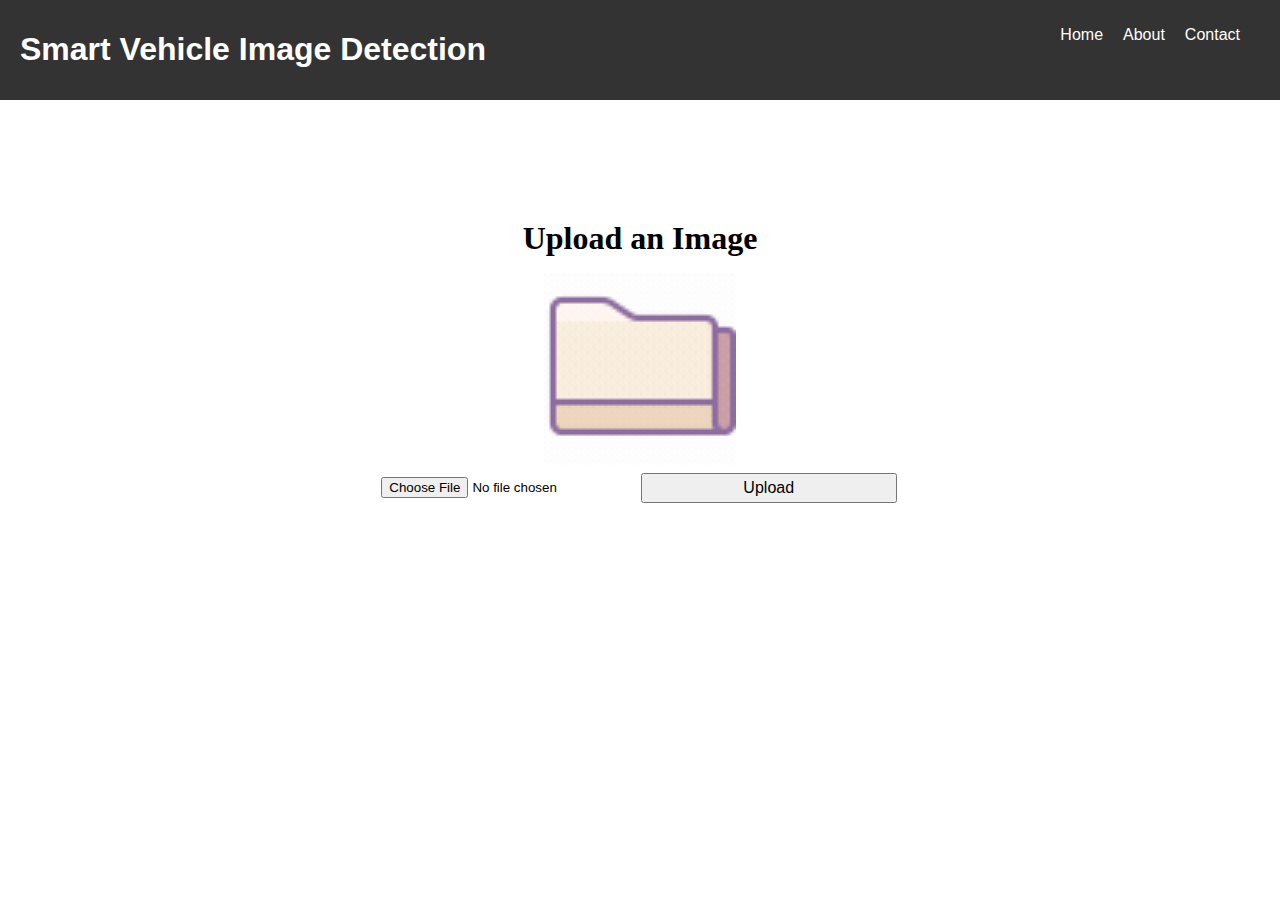
<file: index.html>
<!DOCTYPE html>
<html lang="en">
<head>
    <meta charset="UTF-8">
    <meta name="viewport" content="width=device-width, initial-scale=1.0">
    <title>Smart Vehicle Detection </title>
    <link rel="stylesheet" href="styles.css">
</head>
<body>
    <nav>
        <h1>Smart Vehicle Image Detection</h1>
        <ul>
            <li><a href="index.html">Home</a></li>
            <li><a href="#">About</a></li>
            <li><a href="#">Contact</a></li>
        </ul>
    </nav>




    <div style="text-align: center; margin-top: 120px;" >
        <h2  style="border: 0cap; font-family: Times New Roman ,  Times, serif; font-size: xx-large;">Upload an Image</h2>
        <img src="icons8-upload.gif" width="15%" height="15%">

        <form id="uploadForm" enctype="multipart/form-data">
            <input type="file" name="imageFile" id="imageFile" accept="image/*">
            <button type="submit" style="padding: 10px 30px;
                                          text-align: center;
                                          text-decoration: none;
                                          display: inline-block ;
                                          
                                          font-size: 16px;
                                          margin: 4px 2px;
                                          cursor: pointer;
                                          width: 20%;
                                          height: 30px;
                                         
                                          vertical-align: middle;
                                          position: relative;
                                          ">
                <span style="position: absolute; top: 50%; left: 50%; transform: translate(-50%, -50%) ;">Upload</span>
            </button>
        </form>
    </div>








     
      

      
    <script>
        document.getElementById('uploadForm').addEventListener('submit', function(event) {
            event.preventDefault(); // Prevent form submission

            var formData = new FormData();
            formData.append('imageFile', document.getElementById('imageFile').files[0]);

            // Convert uploaded image to base64
            var reader = new FileReader();
            reader.onload = function() {
                var imageData = reader.result;

                // Store image data in session storage
                sessionStorage.setItem('imageData', imageData);

                // Redirect to the new page
                window.location.href = 'result.html';
            }
            reader.readAsDataURL(document.getElementById('imageFile').files[0]);
        });
    </script>


</body>
</html>
</file>
<file: styles.css>
body {
  font-family: Arial, sans-serif;
  margin: 0;
  padding: 0;
}

nav {
  background-color: #333;
  color: #fff;
  padding: 10px 20px;
  display: flex;
  justify-content: space-between;
}

nav ul {
  list-style: none;
  padding: 0;
  display: flex;
}

nav ul li {
  margin-right: 20px;
}

nav ul li a {
  color: #fff;
  text-decoration: none;
}

.container {
 
  text-align: center;



  
  

}

h2 {
  margin-bottom: 10px;
  margin-bottom: 1rem;

}

input[type="file"] {
  margin-bottom: 10px;
}

img {
  max-width: 100%;
  max-height:100% ;
 
}












.container
{

text-align: center;

}


.image-section {
  display: flex;
  justify-content: space-between;
}

.original-image,
.processed-image {
  flex: 1;
  margin-right: 2rem;
  margin-left: 2rem;
}

.original-image h2,
.processed-image h2 {
  margin-bottom: 1rem;
}
</file>
